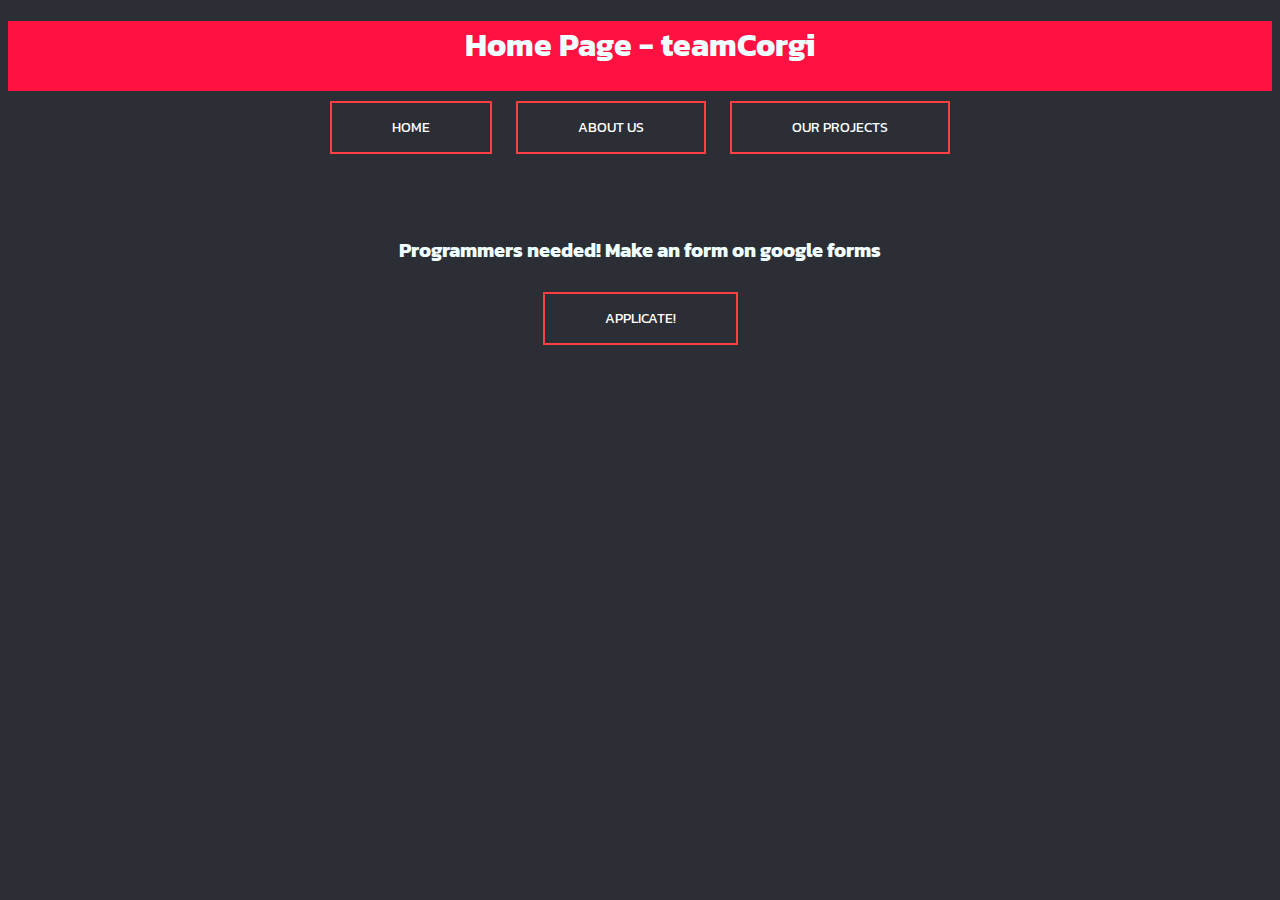
<file: index.html>
<!DOCTYPE html>
<html lang="pl">
<head>
    <style>
        @import url('https://fonts.googleapis.com/css2?family=Kanit:wght@200&display=swap');
        </style>
    <meta charset="UTF-8">
    <title>corgiTeam - Home</title>
    <link rel="stylesheet" href="style.css">
</head>
<body>
    <div class="header">
        <center><h1>Home Page - teamCorgi</h1></center>
    </div>
    <center>
        <input type="button" onclick="location.href='./index.html'" value="Home" class="btn">
        <input type="button" onclick="location.href='./aboutus.html'" value="About Us" class="btn">
        <input type="button" onclick="location.href='./projects.html'" value="Our Projects" class="btn">
    </center>
    <br>
    <br>
    <br>
    <center><h2>Programmers needed! Make an form on google forms</h2></center>
    <center>
        <input type="button" onclick="location.href='https://forms.gle/HFTRk3VuzgEkLmdA6'" value="Applicate!" class="btn">
    </center>
    <br>
    <br>
    <br>

</body>
</html>
</file>
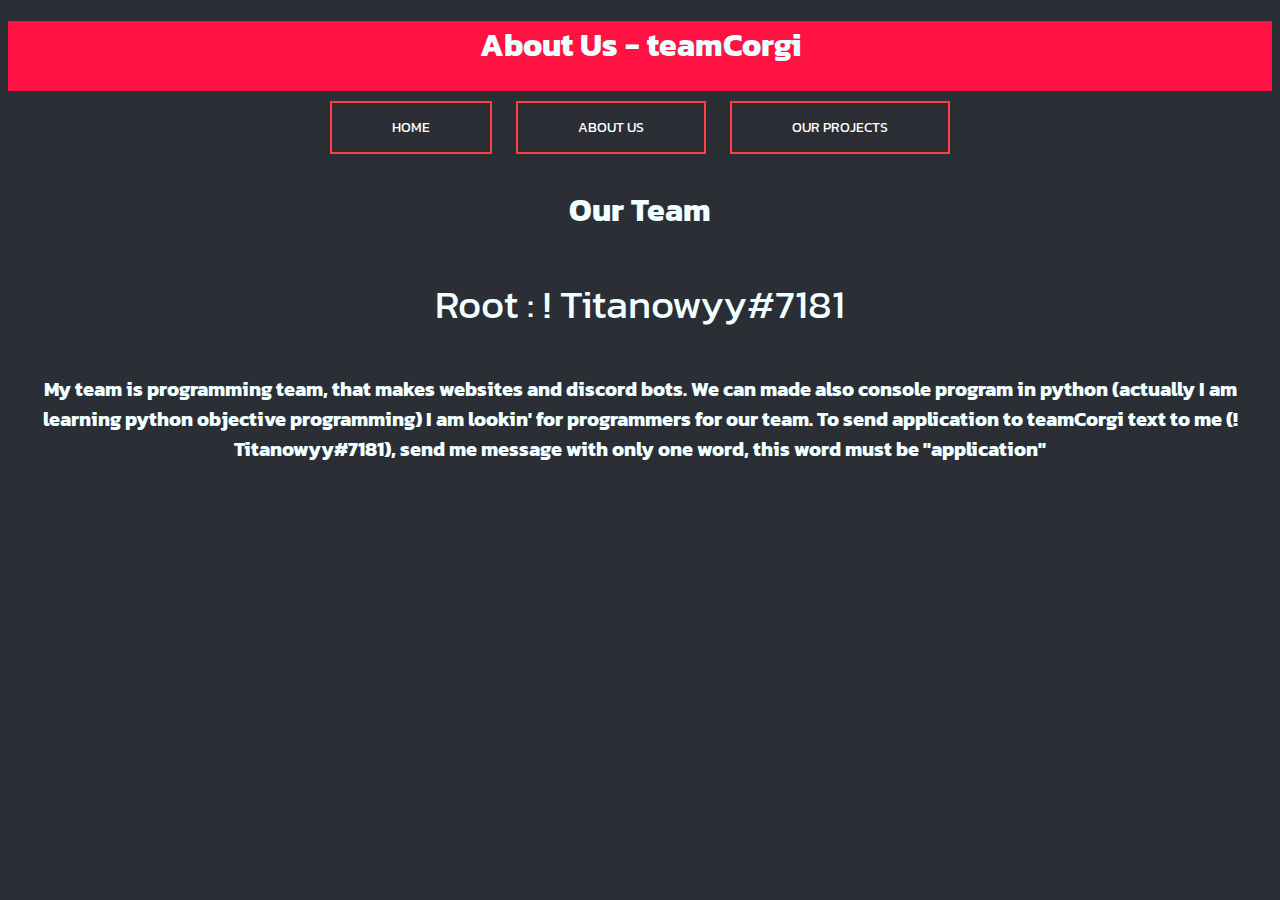
<file: aboutus.html>
<!DOCTYPE html>
<html lang="pl">
<head>
    <style>
        @import url('https://fonts.googleapis.com/css2?family=Kanit:wght@200&display=swap');
        </style>
    <meta charset="UTF-8">
    <title>teamCorgi - About Us</title>
    <link rel="stylesheet" href="style.css">
</head>
<body>

    <div class="header" col-md-12>
        <center><h1>About Us - teamCorgi</h1></center>
    </div>

    <center>
        <input type="button" onclick="location.href='./index.html'" value="Home" class="btn">
        <input type="button" onclick="location.href='./aboutus.html'" value="About Us" class="btn">
        <input type="button" onclick="location.href='./projects.html'" value="Our Projects" class="btn">
    </center>
    <center>
        <h1>Our Team</h1>

    </center>
    <center><p>Root : ! Titanowyy#7181</p></center>

    <center>
        <h2>My team is programming team, that makes websites and discord bots. We can made also console program in python (actually I am learning python objective programming) I am lookin' for programmers for our team. To send application to teamCorgi text to me (! Titanowyy#7181), send me message with only one word, this word must be "application"</h2>
    </center>


</body>
</html>
</file>
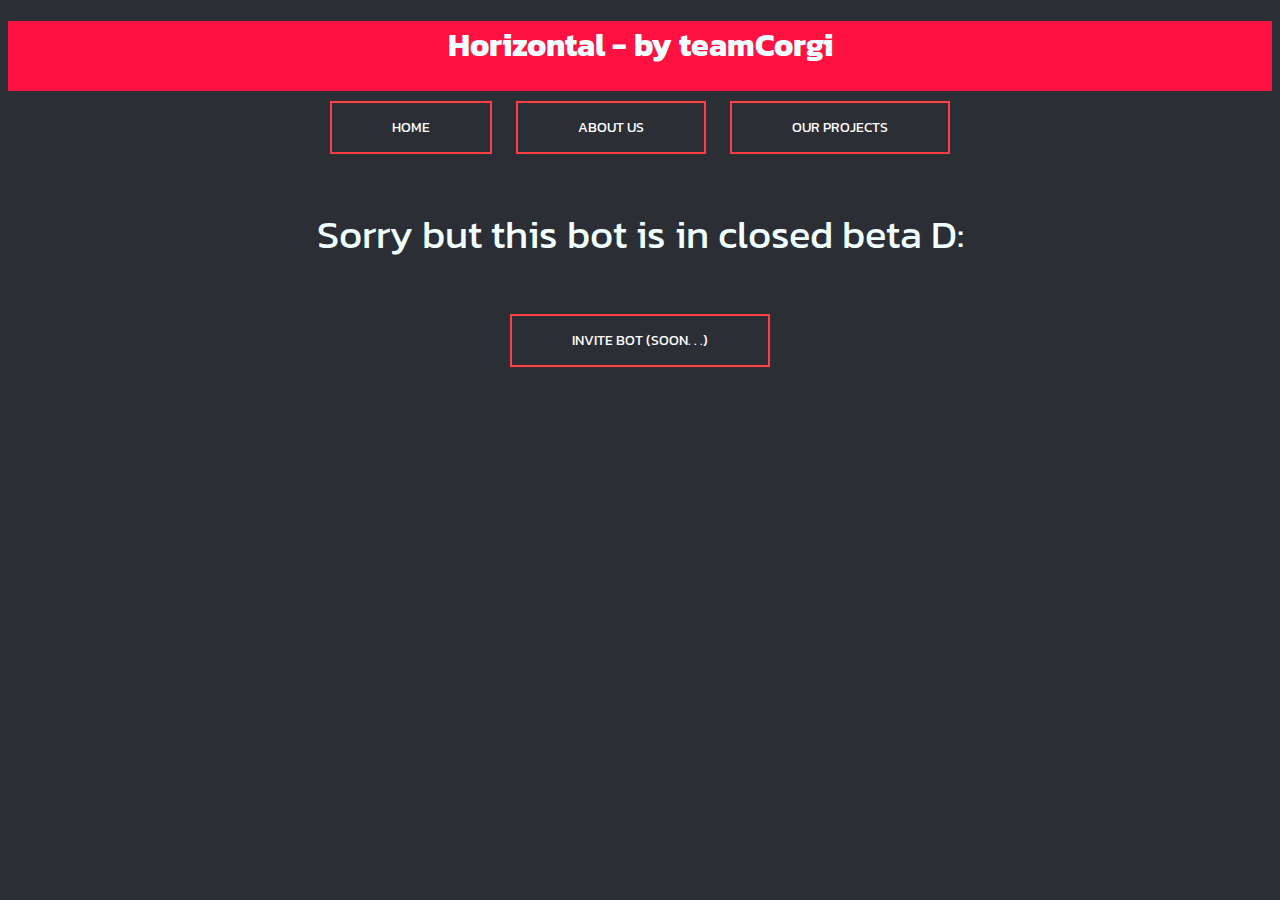
<file: horizontal.html>
<!DOCTYPE html>
<html lang="en">
<head>
    <style>
        @import url('https://fonts.googleapis.com/css2?family=Kanit:wght@200&display=swap');
        </style>
    <meta charset="UTF-8">
    <title>Horizontal - by teamCorgi</title>
    <link rel="stylesheet" href="style.css">
</head>
<body>
    <div class="header">
        <center><h1>Horizontal - by teamCorgi</h1></center>
    </div>
    <center>
        <input type="button" onclick="location.href='./index.html'" value="Home" class="btn">
        <input type="button" onclick="location.href='./aboutus.html'" value="About Us" class="btn">
        <input type="button" onclick="location.href='./projects.html'" value="Our Projects" class="btn">
    </center>
    <center>
        <p>Sorry but this bot is in closed beta D:</p>
        <input type="button" onclick="location.href='https://discord.com/api/oauth2/authorize?client_id=874753355958870016&permissions=8&scope=bot'" value="Invite Bot (Soon. . .)" class="btn">
    </center>
    
</body>
</html>
</file>
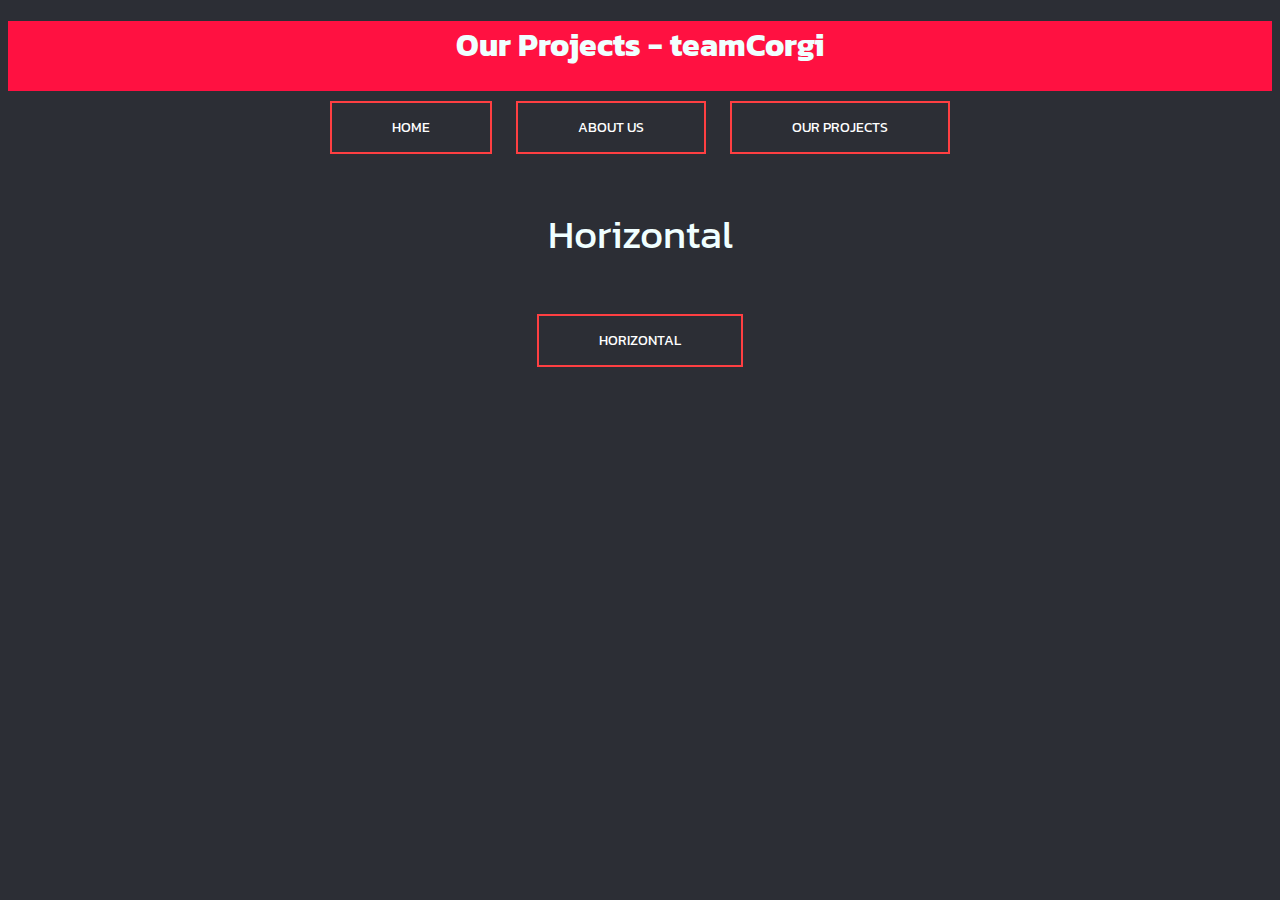
<file: projects.html>
<!DOCTYPE html>
<html lang="en">
<head>
    <style>
        @import url('https://fonts.googleapis.com/css2?family=Kanit:wght@200&display=swap');
        </style>
    <meta charset="UTF-8">
    <link rel="stylesheet" href="./style.css">
    <title>Our Projects - teamCorgi</title>
</head>
<body>
    <div class="header">
        <Center><h1>Our Projects - teamCorgi</h1></Center>
    </div>
    <center>
        <input type="button" onclick="location.href='./index.html'" value="Home" class="btn">
        <input type="button" onclick="location.href='./aboutus.html'" value="About Us" class="btn">
        <input type="button" onclick="location.href='./projects.html'" value="Our Projects" class="btn">
    </center>
    <center><p>Horizontal</p></center>
    <center><input type="button" onclick="location.href='./horizontal.html'" value="Horizontal" class="btn"></center>
</body>
</html>
</file>
<file: style.css>
body {
    background-color: rgb(44, 46, 53);
}

.header {
    height: 70px;
    background-color: #ff1141;
    font-family: "Kanit";
    
}

h1 {
    color: azure;
    font-family: "Kanit";
}

.btn {
    color: white;
    font-size: 14px;
    font-family: "Kanit";
    text-decoration: none;
    margin: 10px 10px;
    border: 2px solid #ff3f42;
    padding: 14px 60px;
    text-transform: uppercase;
    overflow: hidden;
    transition: 1s;
    background-color: transparent;
    
}

.btn:hover {
    background-color: #ff3f42;
    transition: 1s;
}

p {
    color: azure;
    font-size: 40px;
    font-family: "Kanit";
}

h2 {
    color: azure;
    font-size: 20px;
    font-family: "Kanit";
}
</file>
